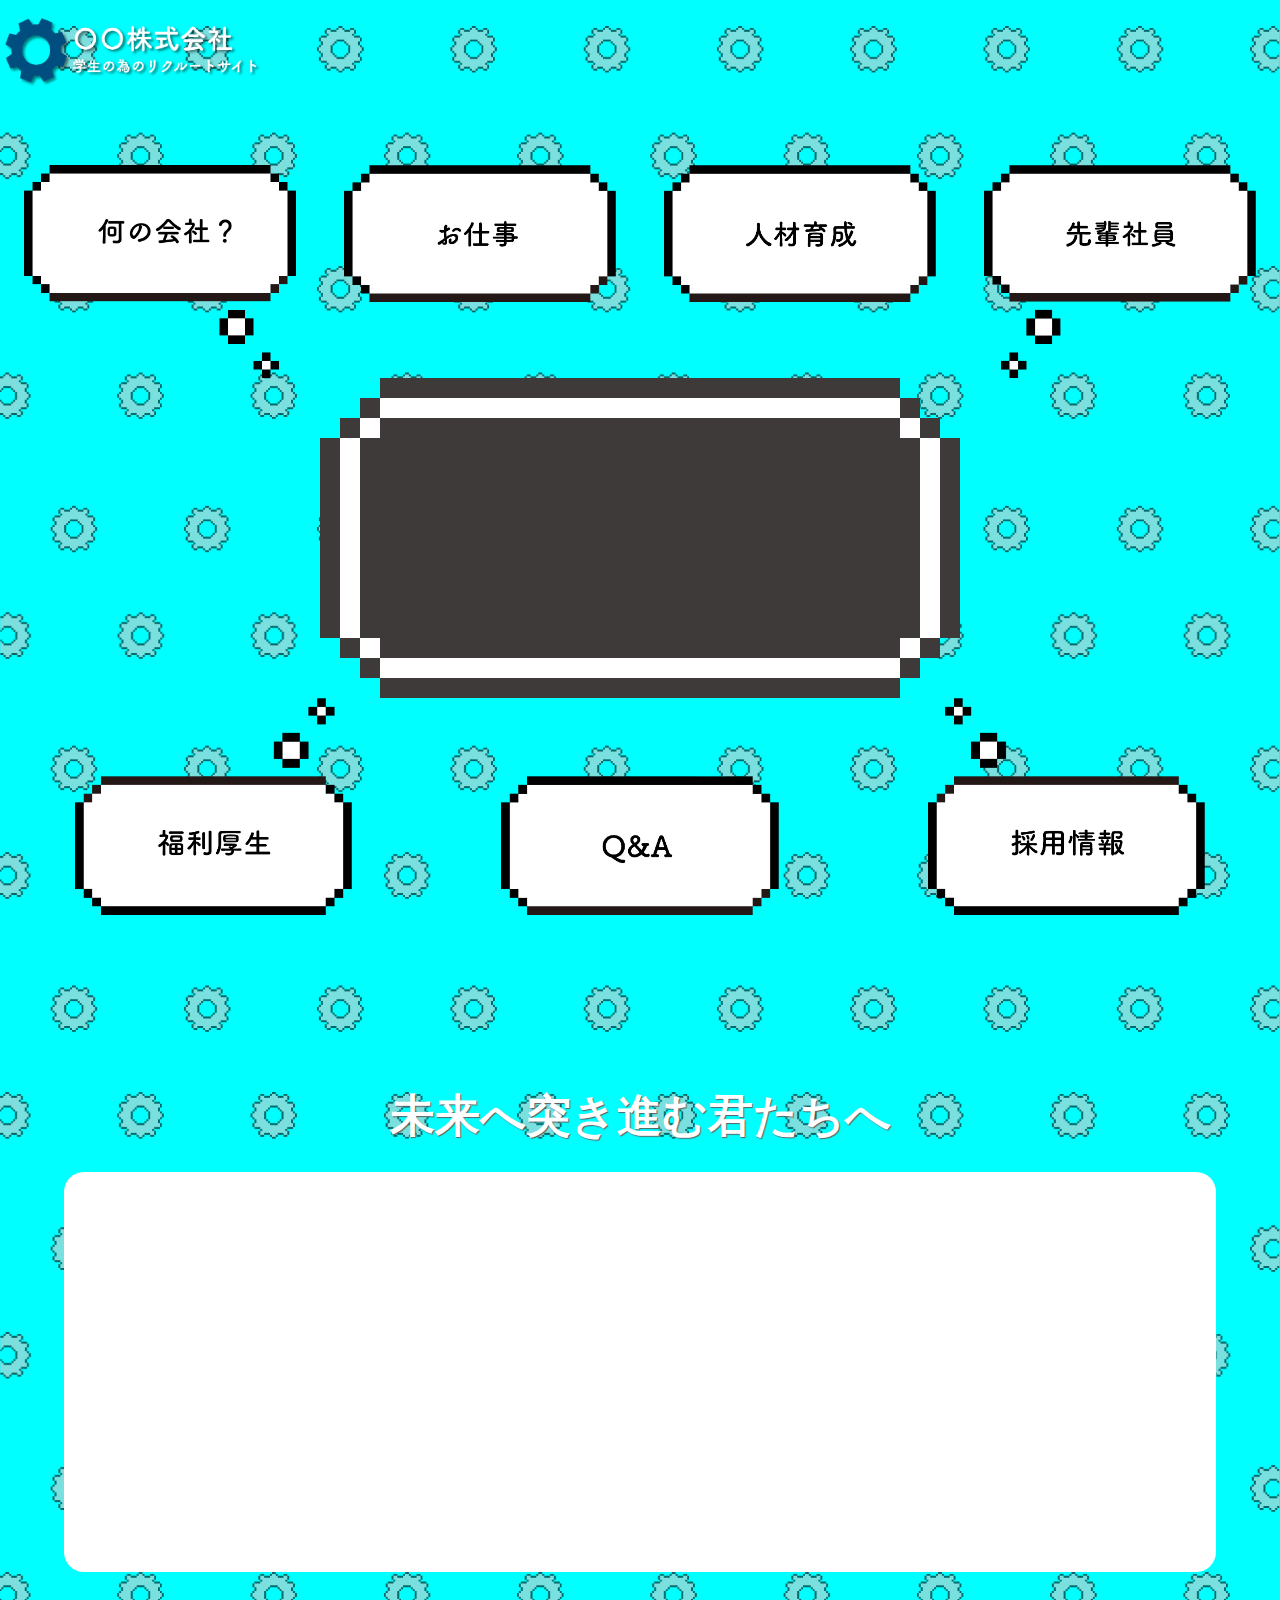
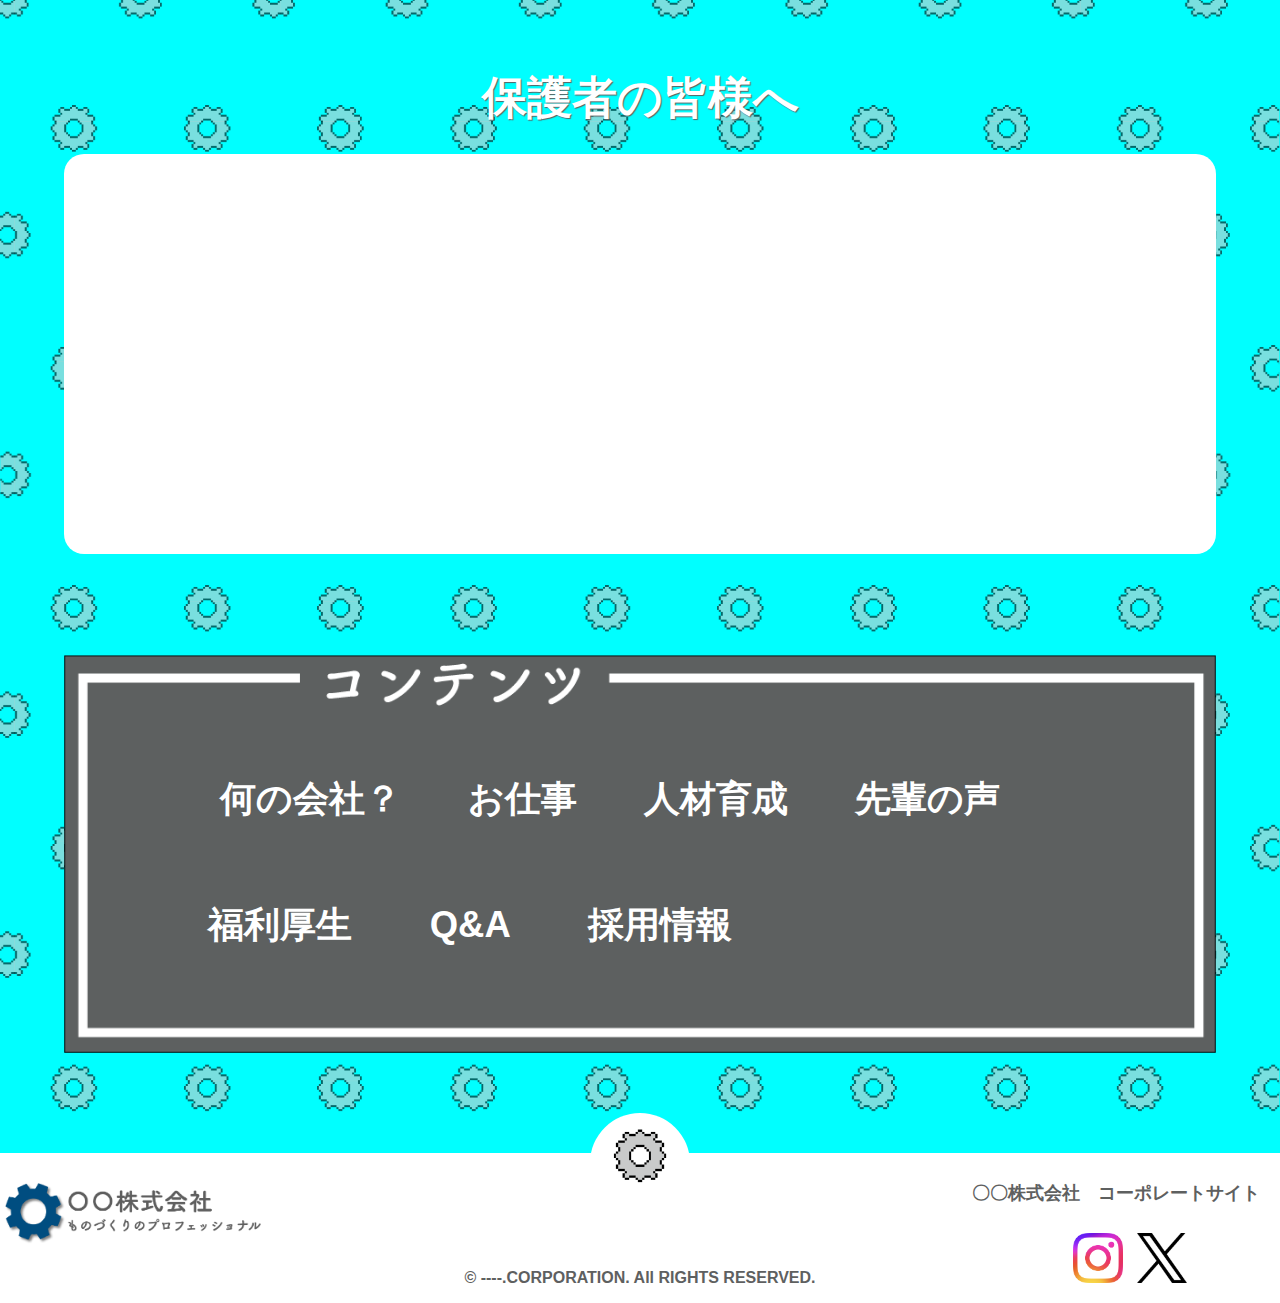
<file: recruit_site/index.html>
<!DOCTYPE html>
<html>
  <head>
    <title>〇〇株式会社　リクルートサイト</title>
    <meta name="description" content="リクルートサイト">
    <meta charset="utf-8">
    <meta name="viewport" content="width=device-width,initial-scale=1.0">
    <link rel="stylesheet" href="destyle.css">
    <link rel="stylesheet" href="style.css">
  </head>

  <body>
    <header>
      <div class="hearder-logo">
      <a class="corporate-logo">
        <img class="corporate-logo-img" src="images/corporate-logo1.png">
      </a>
    </div>
    </header>

    <main>
    <div class="top-page">
    <div class="nav-top"> 
      <a class="" href="company.html">
        <img class="nav-img-top" src="images/company_navi.png">
      </a>
      <a class="" href="work.html">
        <img class="nav-img-top" src="images/work_navi.png">
      </a>
      <a class="" href="training.html">
        <img class="nav-img-top" src="images/training_navi.png">
      </a>
      <a class="" href="senior.html">
        <img class="nav-img-top" src="images/senior_navi.png">
      </a>
    </div> <!-- nav-top -->
    <div class="title">
      <img class="title-img" src="images/tittle.png">
    </div> <!-- title -->
      <div class="nav-bottom">
        <a class="" href="=welfare.html">
          <img class="nav-img-bottom" src="images/welfare_navi.png">
        </a>
        <a class="" href="qanda.html">
          <img class="nav-img-bottom-center" src="images/q&a_navi.png">
        </a>
        <a class="" href="">
          <img class="nav-img-bottom"  src="images/recruit_navi.png">
        </a>
      </div> <!-- nav-bottom -->
      </div> <!--top-page --> 
    <p class="for-student-title">未来へ突き進む君たちへ</p>
    <div class="body-box">
      <div class="for-student-box"></div>
    </div> <!-- body-box -->
    <div class="for-parent-title">保護者の皆様へ</div>
    <div class="body-box">
      <div class="for-parent-box"></div>
    </div> <!-- body-box -->
    <div class="contents">
      <img class="contents-img" src="images/contents.png">
      <div class="pointer"></div>
      <div class="contents-nav-top">
        <a>何の会社？</a>
        <a>お仕事</a>
        <a>人材育成</a>
        <a>先輩の声</a>
      </div> <!-- contents-nav-top -->
      <div class="contents-nav-bottom">
        <a class="welfare-a">福利厚生</a>
        <a>Q&A</a>
        <a>採用情報</a>
      </div> <!-- contents-nav-bottom -->
    </div> <!-- contents -->
    </main>

  <footer>
      <div class="footer-box">
        <div class="footer-cicle"></div>
        <div class="footer-shaft">
        <img class="footer-shaft-img" src="images/footer-shaft.png">
        </div>
         <img class="corporate-logo-img" src="images/corporate-logo2.png">
        <div class="sns-logo">
          <img class="instagram-logo" src="images/Instagram_Glyph_Gradient.png">
          <img class="x-logo" src ="images/logo-black.png">
        </div>
        <a class="corporatesite">〇〇株式会社　コーポレートサイト</a>
        <div class="copyright">
        <span>&copy; ----.CORPORATION. All RIGHTS RESERVED.</span>
        </div>
      </div>
  </footer>
  </body>
</html>
</file>
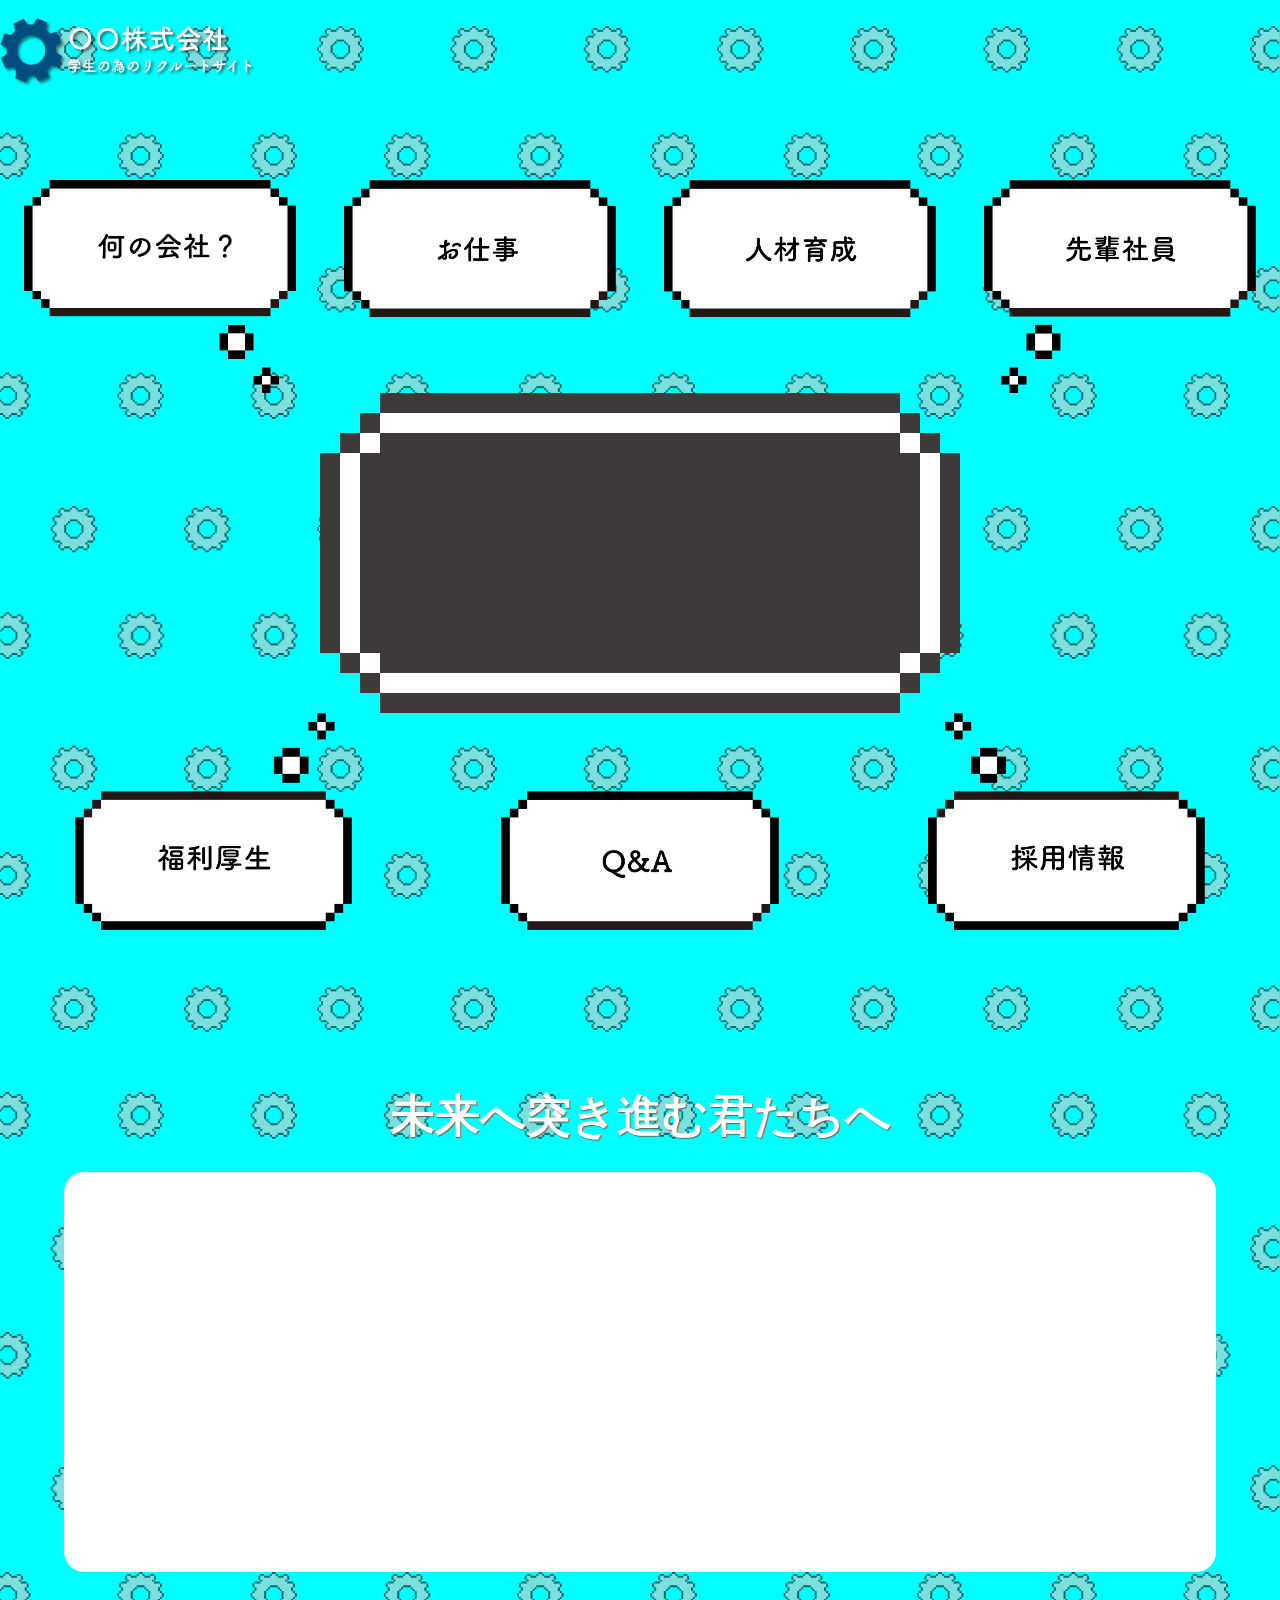
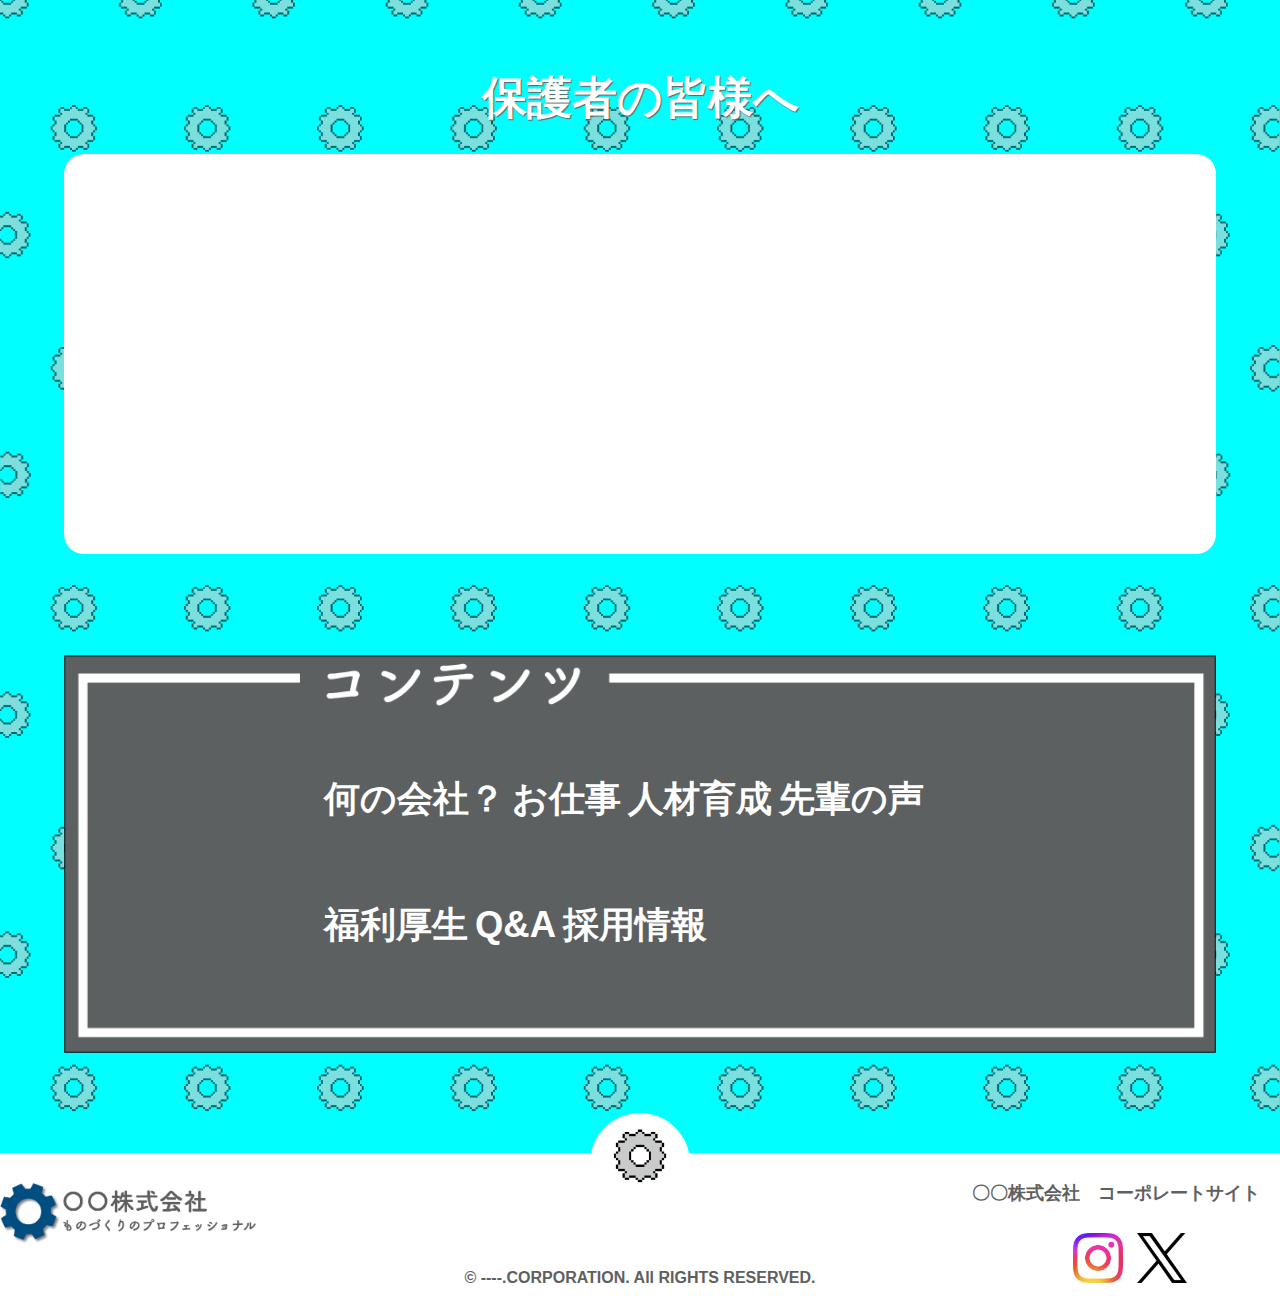
<file: recruit_site/recruit_site/index.html>
<!DOCTYPE html>
<html>
  <head>
    <title>〇〇株式会社 リクルートサイト</title>
    <meta name="description" content="リクルートサイト">
    <meta charset="utf-8">
    <meta name="viewport" content="width=device-width,initial-scale=1.0">
    <link rel="stylesheet" href="destyle.css">
    <link rel="stylesheet" href="style.css">
  </head>

  <body>
    <header>
      <div>
      <a href="index.html">
        <img class="corporate-logo-img" src="images/corporate-logo1.png">
      </a>
    </div>
    </header>

    <main>
    <div class="top-page">
    <div class="nav-top"> 
      <a class="" href="company.html">
        <img class="nav-img-top" src="images/company_navi.png">
      </a>
      <a class="" href="work.html">
        <img class="nav-img-top" src="images/work_navi.png">
      </a>
      <a class="" href="training.html">
        <img class="nav-img-top" src="images/training_navi.png">
      </a>
      <a class="" href="senior.html">
        <img class="nav-img-top" src="images/senior_navi.png">
      </a>
    </div> <!-- nav-top -->
    <div class="title">
      <img class="title-img" src="images/tittle.png">
    </div> <!-- title -->
      <div class="nav-bottom">
        <a class="" href="welfare.html">
          <img class="nav-img-bottom" src="images/welfare_navi.png">
        </a>
        <a class="" href="qanda.html">
          <img class="nav-img-bottom-center" src="images/q&a_navi.png">
        </a>
        <a class="" href="recruit.html">
          <img class="nav-img-bottom"  src="images/recruit_navi.png">
        </a>
      </div> <!-- nav-bottom -->
      </div> <!--top-page --> 
    <p class="for-student-title">未来へ突き進む君たちへ</p>
    <div class="body-box"></div> 
    <div class="for-parent-title">保護者の皆様へ</div>
    <div class="body-box"></div> 
    <div class="contents">
      <img class="contents-img" src="images/contents.png">
      <div class="pointer"></div>
      <div class="contents-nav-top">
        <a>何の会社？</a>
        <a>お仕事</a>
        <a>人材育成</a>
        <a>先輩の声</a>
      </div> <!-- contents-nav-top -->
      <div class="contents-nav-bottom">
        <a class="welfare-a">福利厚生</a>
        <a>Q&A</a>
        <a>採用情報</a>
      </div> <!-- contents-nav-bottom -->
    </div> <!-- contents -->
    </main>

  <footer>
      <div class="footer-box">
        <div class="footer-cicle"></div>
        <div class="footer-shaft">
        <img class="footer-shaft-img" src="images/footer-shaft.png">
        </div>
         <img class="corporate-logo-img" src="images/corporate-logo2.png">
        <div class="sns-logo">
          <img class="instagram-logo" src="images/Instagram_Glyph_Gradient.png">
          <img class="x-logo" src ="images/logo-black.png">
        </div>
        <a class="corporatesite">〇〇株式会社　コーポレートサイト</a>
        <div class="copyright">
        <span>&copy; ----.CORPORATION. All RIGHTS RESERVED.</span>
        </div>
      </div>
  </footer>
  </body>
</html>
</file>
<file: recruit_site/style.css>
html {
  font-family: Tsukushi B Round Gothic, sans-serif;
  font-weight: bold;
  font-style: normal;
}


body {
  background-image: url(images/back.png);
  background-size: 100%;
  background-color: aqua;
} 

/* ヘッダー */
header {
  position: relative;
  left: 0;
  width: 100%;
  height: 90px;
  } 

.corporate-logo-img {
  position: absolute;
  width: 20%;
  margin-left: 5px;
}

/* メインビジュアル */
.top-page {
  min-height: 100vh;
  display: flex;
  flex-wrap: wrap;
  align-content: center;
 }

.nav-img-top {
  width: 85%;
}

.nav-top {
  display: flex;
  text-align: center;
}

.title {
  width: 100%;
  text-align: center;
}

.title-img {
  width: 50%;
}

.title-man {
  width: 10%;
  margin: 55px 40px;
}

.nav-img-bottom {
  width: 65%;
}

.nav-bottom {
  display: flex;
  text-align: center;
}

.nav-img-bottom-center {
  width: 65%;
}

/* 未来へ突き進む君たちへ */
.for-student-title {
  margin-top: 100px;
  color: white;
  text-align: center;
  font-size: 45px;
  text-shadow: 1px 1px 1px #5e6060;
}

/* 保護者の皆様へ */
.for-parent-title {
  margin-top: 100px;
  color: white;
  text-align: center;
  font-size: 45px;
  text-shadow: 1px 1px 1px #5e6060;
}

/* 君たち・保護者共通 */
.body-box {
  margin: 30px auto 0 auto ;
  width: 90%;
  height: 400px;
  background-color: white;
  border-radius: 20px;
  display: flex;
  justify-content: center;
  align-items: center;
}

.box-text {
  font-size: 20px;
}

/* コンテンツ */
.contents {
  position: relative;
  text-align: center;
  margin-top: 100px;
}

.contents-img {
  width: 90%;
}

.contents-nav-top {
  min-width: 50%;
  position: absolute;
  display: flex;
  top: 35%;
  left: 50%;
  transform: translate(-50%, -35%);
}

.triangle {
  background: white;
  height: calc(tan(60deg) * 60px / 2);
  width: 50px;
  clip-path: polygon(0 0, 80% 50%, 0 100%);
}


.contents-nav-top > a {
  padding: 0 0.1em;
  color: white;
  font-size: 2.85vw;
  white-space: nowrap;
  margin-right: 60px;
}


.contents-nav-bottom {
  min-width: 50%;
  position: absolute;
  display: flex;
  top: 70%;
  left: 50%;
  transform: translate(-68%, -70%);
}


.contents-nav-bottom > a {
  padding: 0 0.1em;
  color: white;
  font-size: 2.85vw;
  white-space: nowrap;
  margin-right: 70px;
}


/* フッター */
.footer-box {
  position: relative;
  background-color: white;
  width: 100%;
  height: 150px;
  margin-top: 100px;
}

.footer-top-page {
  color: #5e6060;
  position: absolute;
  top: -50%;
  left: 50%;
  transform: translate(-50%,50%);
}


.footer-cicle {
  position: absolute;
  top: 0;
  left: 50%;
  transform: translate(-50%, -40%);
  background-color: white;
  width: 100px;
  height: 100px;
  border-radius: 50%;
}


.footer-shaft {
  position: absolute;
  bottom: 50%;
  left: 50%;
  transform: translate(-50%, -50%);
}


.footer-shaft-img {
  width: 70px;
  height: 70px;
}

.corporate-logo-img {
  position: absolute;
  top: 20%;
}


.corporatesite {
  position: absolute;
  color: #5e6060;
  font-size: 18px;
  bottom: 100px;
  right: 20px;
}

.instagram-logo {
  position: absolute;
  top: 60%;
  left: 85%;
  transform: translate(-50%, -40%);
  width: 50px;
  height: 50px;
  margin: 10px;
}

.x-logo {
  position: absolute;
  top: 60%;
  left: 90%;
  transform: translate(-50%, -40%);
  width: 50px;
  height: 50px;
  margin: 10px;
}
  
.copyright {
  position: absolute;
  color: #5e6060;
  position: absolute;
  bottom: 16px;
  left: 50%;
  transform: translateX(-50%);
}

/* 見出し */
.top {
  width: 100%;
  text-align: center;
  margin-bottom: 100px;
}

.top-img {
  width: 50%;
}

/* company.html用スタイル */
.company-box {
  margin: 100px auto 0 auto ;
  width: 90%;
  height: 300px;
  background-color: white;
  border-radius: 20px;
}

.carouselImg {
  width: 90%;
  margin: 0 auto;
}

/* training.html用スタイル */
.training-box {
  margin: 50px auto 0 auto ;
  width: 90%;
  height: 400px;
  background-color: white;
  border-radius: 20px;
}

/* welfare.html用スタイル */
.welfare-contents{
  display: flex;
  flex-wrap: nowrap;
  justify-content: center;
}

.mini-box {
  margin: 20px;
  width: 200px;
  height: 200px;
  background-color: white;
  border: solid 1px #5e6060;
  border-radius: 20px;
}

.welfare-box {
  margin: 100px auto 0 auto ;
  width: 90%;
  height: 300px;
  background-color: white;
  border-radius: 20px;
}

.heading {
 display: flex;
 flex-wrap: nowrap;
 justify-content: center;
 margin-top: 100px;
}

.border {
  border: solid 2px white;
  border-width: 20%;
  width: 500px;
  margin-top: 40px; 
}


.others {
  color: white;
  font-size: 30px;
  text-shadow: 1px 1px 1px #5e6060;
  white-space: nowrap;
  margin: 20px;
}


.other-top {
  display: flex;
  justify-content: center;
  width: 100%;
}


.trip-img {
  width: 400px;
  height: 250px;
}


.trip-comment {
  width: 400px;
  height: 250px;
  background-color: white;

}


.other-bottom {
  display: flex;
  justify-content: center;
  width: 100%;
  margin-top: 10px;
}


.event-comment {
  width: 400px;
  height: 250px;
  background-color: white;
}


.event-img {
  width: 400px;
  height: 250px;
}

/* senior.html用スタイル */
.interview-1 {
  width: 100%; 
}

.icon {
  width: 90px;
  margin: 0 20px;
}

.icon-img{
  width: 100%;
  height: auto;
}

.speech-bubble-left {
  width: 100%;
  display: flex;
  justify-content: center;
  margin-left: -40px;
}

.says-left {
  display: inline-block;
  position: relative; 
  padding: 17px 13px;
  border-radius: 12px;
  background: white;
}

.says-left:after {
  content: "";
  display: inline-block;
  position: absolute;
  top: 18px; 
  left: -24px;
  border: 12px solid transparent;
  border-right: 12px solid white;
}

.says p {
  margin: 0;
  padding: 0;
}

.interview-2 {
  width: 100%;
}

.speech-bubble-right {
  width: 100%;
  display: flex;
  justify-content: center;
  margin-left: 40px;
}

.says-right {
  display: inline-block;
  position: relative; 
  margin: 5px 0 0 105px;
  padding: 17px 13px;
  border-radius: 12px;
  background: white;
}

.says-right:after {
  content: "";
  display: inline-block;
  position: absolute;
  top: 18px; 
  right: -24px;
  border: 12px solid transparent;
  border-left: 12px solid white;
}

/* qanda.html用スタイル */
.qanda-box {
  margin: 30px auto 0 auto ;
  width: 90%;
  height: 200px;
  background-color: white;
  border-radius: 20px; 
}

/* recuruit.html用スタイル */
.recruit-box {
  margin: 30px auto 0 auto ;
  width: 90%;
  height: 200px;
  background-color: white;
  border-radius: 20px; 
}
</file>
<file: recruit_site/recruit_site/style.css>
html {
  font-family: Tsukushi B Round Gothic, sans-serif;
  font-weight: bold;
  font-style: normal;
}


body {
  background-image: url(images/back.png);
  background-size: 100%;
  background-color: aqua;
} 

/* ヘッダー */
header {
  position: relative;
  left: 0;
  width: 100%;
  height: 90px;
  } 

.corporate-logo-img {
  position: absolute;
  width: 20%;
}

/* メインビジュアル */
.top-page {
  min-height: 100vh;
  display: flex;
  flex-wrap: wrap;
  align-content: center;
 }

.nav-img-top {
  width: 85%;
}

.nav-top {
  display: flex;
  text-align: center;
  margin-top: 30px;
}

.title {
  width: 100%;
  text-align: center;
}

.title-img {
  width: 50%;
}

.nav-img-bottom {
  width: 65%;
}

.nav-bottom {
  display: flex;
  text-align: center;
}

.nav-img-bottom-center {
  width: 65%;
}

/* 未来へ突き進む君たちへ */
.for-student-title {
  margin-top: 100px;
  color: white;
  text-align: center;
  font-size: 45px;
  text-shadow: 1px 1px 1px #5e6060;
}

/* 保護者の皆様へ */
.for-parent-title {
  margin-top: 100px;
  color: white;
  text-align: center;
  font-size: 45px;
  text-shadow: 1px 1px 1px #5e6060;
}

/* 君たち・保護者共通 */
.body-box {
  margin: 30px auto 0 auto ;
  width: 90%;
  height: 400px;
  background-color: white;
  border-radius: 20px;
}

/* コンテンツ */
.contents {
  position: relative;
  text-align: center;
  margin-top: 100px;
}

.contents-img {
  width: 90%;
}

.contents-nav-top {
  min-width: 50%;
  position: absolute;
  display: flex;
  top: 35%;
  left: 50%;
  transform: translate(-50%, -35%);
}

.contents-nav-top > a {
  padding: 0 0.1em;
  color: white;
  font-size: 2.85vw;
  white-space: nowrap;
}

.contents-nav-bottom {
  min-width: 50%;
  position: absolute;
  display: flex;
  top: 70%;
  left: 50%;
  transform: translate(-50%, -70%);
}

.contents-nav-bottom > a {
  padding: 0 0.1em;
  color: white;
  font-size: 2.85vw;
  white-space: nowrap;
}

/* フッター */
.footer-box {
  position: relative;
  background-color: white;
  width: 100%;
  height: 150px;
  margin-top: 100px;
}

.footer-cicle {
  position: absolute;
  top: 0;
  left: 50%;
  transform: translate(-50%, -40%);
  background-color: white;
  width: 100px;
  height: 100px;
  border-radius: 50%;
}


.footer-shaft {
  position: absolute;
  bottom: 50%;
  left: 50%;
  transform: translate(-50%, -50%);
}


.footer-shaft-img {
  width: 70px;
  height: 70px;
}

.corporate-logo-img {
  position: absolute;
  top: 20%;
}


.corporatesite {
  position: absolute;
  color: #5e6060;
  font-size: 18px;
  bottom: 100px;
  right: 20px;
}

.instagram-logo {
  position: absolute;
  top: 60%;
  left: 85%;
  transform: translate(-50%, -40%);
  width: 50px;
  height: 50px;
  margin: 10px;
}

.x-logo {
  position: absolute;
  top: 60%;
  left: 90%;
  transform: translate(-50%, -40%);
  width: 50px;
  height: 50px;
  margin: 10px;
}
  
.copyright {
  position: absolute;
  color: #5e6060;
  position: absolute;
  bottom: 16px;
  left: 50%;
  transform: translateX(-50%);
}

/* 見出し */
.top {
  width: 100%;
  text-align: center;
  margin-bottom: 100px;
}

.top-img {
  width: 50%;
}

/* company.html用スタイル */
.company-box {
  margin: 100px auto 0 auto ;
  width: 90%;
  height: 300px;
  background-color: white;
  border-radius: 20px;
}

.carouselImg {
  width: 90%;
  margin: 0 auto;
}

/* training.html用スタイル */
.training-box {
  margin: 50px auto 0 auto ;
  width: 90%;
  height: 400px;
  background-color: white;
  border-radius: 20px;
}

/* welfare.html用スタイル */
.welfare-contents{
  display: flex;
  flex-wrap: nowrap;
  justify-content: center;
}

.mini-box {
  margin: 20px;
  width: 200px;
  height: 200px;
  background-color: white;
  border: solid 1px #5e6060;
  border-radius: 20px;
}

.welfare-box {
  margin: 100px auto 0 auto ;
  width: 90%;
  height: 300px;
  background-color: white;
  border-radius: 20px;
}

.heading {
 display: flex;
 flex-wrap: nowrap;
 justify-content: center;
 margin-top: 100px;
}

.border {
  border: solid 2px white;
  border-width: 20%;
  width: 500px;
  margin-top: 40px; 
}


.others {
  color: white;
  font-size: 30px;
  text-shadow: 1px 1px 1px #5e6060;
  white-space: nowrap;
  margin: 20px;
}


.other-top {
  display: flex;
  justify-content: center;
  width: 100%;
}


.trip-img {
  width: 400px;
  height: 250px;
}


.trip-comment {
  width: 400px;
  height: 250px;
  background-color: white;

}


.other-bottom {
  display: flex;
  justify-content: center;
  width: 100%;
  margin-top: 10px;
}


.event-comment {
  width: 400px;
  height: 250px;
  background-color: white;
}


.event-img {
  width: 400px;
  height: 250px;
}

/* senior.html用スタイル */
.interview-1 {
  width: 100%; 
}

.icon {
  width: 90px;
  margin: 0 20px;
}

.icon-img{
  width: 100%;
  height: auto;
}

.speech-bubble-left {
  width: 100%;
  display: flex;
  justify-content: center;
  margin-left: -40px;
}

.says-left {
  display: inline-block;
  position: relative; 
  padding: 17px 13px;
  border-radius: 12px;
  background: white;
}

.says-left:after {
  content: "";
  display: inline-block;
  position: absolute;
  top: 18px; 
  left: -24px;
  border: 12px solid transparent;
  border-right: 12px solid white;
}

.says p {
  margin: 0;
  padding: 0;
}

.interview-2 {
  width: 100%;
}

.speech-bubble-right {
  width: 100%;
  display: flex;
  justify-content: center;
  margin-left: 40px;
}

.says-right {
  display: inline-block;
  position: relative; 
  margin: 5px 0 0 105px;
  padding: 17px 13px;
  border-radius: 12px;
  background: white;
}

.says-right:after {
  content: "";
  display: inline-block;
  position: absolute;
  top: 18px; 
  right: -24px;
  border: 12px solid transparent;
  border-left: 12px solid white;
}

/* qanda.html用スタイル */
.qanda-box {
  margin: 30px auto 0 auto ;
  width: 90%;
  height: 200px;
  background-color: white;
  border-radius: 20px; 
}

/* recuruit.html用スタイル */
.recruit-box {
  margin: 30px auto 0 auto ;
  width: 90%;
  height: 200px;
  background-color: white;
  border-radius: 20px; 
}
</file>
<file: recruit_site/destyle.css>
/*! destyle.css v4.0.1 | MIT License | https://github.com/nicolas-cusan/destyle.css */

/* Reset box-model and set borders */
/* ============================================ */

*,
::before,
::after {
  box-sizing: border-box;
  border-style: solid;
  border-width: 0;
  min-width: 0;
}

/* Document */
/* ============================================ */

/**
 * 1. Correct the line height in all browsers.
 * 2. Prevent adjustments of font size after orientation changes in iOS.
 * 3. Remove gray overlay on links for iOS.
 */

html {
  line-height: 1.15; /* 1 */
  -webkit-text-size-adjust: 100%; /* 2 */
  -webkit-tap-highlight-color: transparent; /* 3*/
}

/* Sections */
/* ============================================ */

/**
 * Remove the margin in all browsers.
 */

body {
  margin: 0;
}

/**
 * Render the `main` element consistently in IE.
 */

main {
  display: block;
}

/* Vertical rhythm */
/* ============================================ */

p,
table,
blockquote,
address,
pre,
iframe,
form,
figure,
dl {
  margin: 0;
}

/* Headings */
/* ============================================ */

h1,
h2,
h3,
h4,
h5,
h6 {
  font-size: inherit;
  font-weight: inherit;
  margin: 0;
}

/* Lists (enumeration) */
/* ============================================ */

ul,
ol {
  margin: 0;
  padding: 0;
  list-style: none;
}

/* Lists (definition) */
/* ============================================ */

dt {
  font-weight: bold;
}

dd {
  margin-left: 0;
}

/* Grouping content */
/* ============================================ */

/**
 * 1. Add the correct box sizing in Firefox.
 * 2. Show the overflow in Edge and IE.
 */

hr {
  box-sizing: content-box; /* 1 */
  height: 0; /* 1 */
  overflow: visible; /* 2 */
  border-top-width: 1px;
  margin: 0;
  clear: both;
  color: inherit;
}

/**
 * 1. Correct the inheritance and scaling of font size in all browsers.
 * 2. Correct the odd `em` font sizing in all browsers.
 */

pre {
  font-family: monospace, monospace; /* 1 */
  font-size: inherit; /* 2 */
}

address {
  font-style: inherit;
}

/* Text-level semantics */
/* ============================================ */

/**
 * Remove the gray background on active links in IE 10.
 */

a {
  background-color: transparent;
  text-decoration: none;
  color: inherit;
}

/**
 * 1. Remove the bottom border in Chrome 57-
 * 2. Add the correct text decoration in Chrome, Edge, IE, Opera, and Safari.
 */

abbr[title] {
  text-decoration: underline dotted; /* 2 */
}

/**
 * Add the correct font weight in Chrome, Edge, and Safari.
 */

b,
strong {
  font-weight: bolder;
}

/**
 * 1. Correct the inheritance and scaling of font size in all browsers.
 * 2. Correct the odd `em` font sizing in all browsers.
 */

code,
kbd,
samp {
  font-family: monospace, monospace; /* 1 */
  font-size: inherit; /* 2 */
}

/**
 * Add the correct font size in all browsers.
 */

small {
  font-size: 80%;
}

/**
 * Prevent `sub` and `sup` elements from affecting the line height in
 * all browsers.
 */

sub,
sup {
  font-size: 75%;
  line-height: 0;
  position: relative;
  vertical-align: baseline;
}

sub {
  bottom: -0.25em;
}

sup {
  top: -0.5em;
}

/* Replaced content */
/* ============================================ */

/**
 * Prevent vertical alignment issues.
 */

svg,
img,
embed,
object,
iframe {
  vertical-align: bottom;
}

/* Forms */
/* ============================================ */

/**
 * Reset form fields to make them styleable.
 * 1. Make form elements stylable across systems iOS especially.
 * 2. Inherit text-transform from parent.
 */

button,
input,
optgroup,
select,
textarea {
  -webkit-appearance: none; /* 1 */
  appearance: none;
  vertical-align: middle;
  color: inherit;
  font: inherit;
  background: transparent;
  padding: 0;
  margin: 0;
  border-radius: 0;
  text-align: inherit;
  text-transform: inherit; /* 2 */
}

/**
 * Correct cursors for clickable elements.
 */

button,
[type="button"],
[type="reset"],
[type="submit"] {
  cursor: pointer;
}

button:disabled,
[type="button"]:disabled,
[type="reset"]:disabled,
[type="submit"]:disabled {
  cursor: default;
}

/**
 * Improve outlines for Firefox and unify style with input elements & buttons.
 */

:-moz-focusring {
  outline: auto;
}

select:disabled {
  opacity: inherit;
}

/**
 * Remove padding
 */

option {
  padding: 0;
}

/**
 * Reset to invisible
 */

fieldset {
  margin: 0;
  padding: 0;
  min-width: 0;
}

legend {
  padding: 0;
}

/**
 * Add the correct vertical alignment in Chrome, Firefox, and Opera.
 */

progress {
  vertical-align: baseline;
}

/**
 * Remove the default vertical scrollbar in IE 10+.
 */

textarea {
  overflow: auto;
}

/**
 * Correct the cursor style of increment and decrement buttons in Chrome.
 */

[type="number"]::-webkit-inner-spin-button,
[type="number"]::-webkit-outer-spin-button {
  height: auto;
}

/**
 * Correct the outline style in Safari.
 */

[type="search"] {
  outline-offset: -2px; /* 1 */
}

/**
 * Remove the inner padding in Chrome and Safari on macOS.
 */

[type="search"]::-webkit-search-decoration {
  -webkit-appearance: none;
}

/**
 * 1. Correct the inability to style clickable types in iOS and Safari.
 * 2. Fix font inheritance.
 */

::-webkit-file-upload-button {
  -webkit-appearance: button; /* 1 */
  font: inherit; /* 2 */
}

/**
 * Fix appearance for Firefox
 */
[type="number"] {
  -moz-appearance: textfield;
}

/**
 * Clickable labels
 */

label[for] {
  cursor: pointer;
}

/* Interactive */
/* ============================================ */

/*
 * Add the correct display in Edge, IE 10+, and Firefox.
 */

details {
  display: block;
}

/*
 * Add the correct display in all browsers.
 */

summary {
  display: list-item;
}

/*
 * Remove outline for editable content.
 */

[contenteditable]:focus {
  outline: auto;
}

/* Tables */
/* ============================================ */

/**
1. Correct table border color inheritance in all Chrome and Safari.
*/

table {
  border-color: inherit; /* 1 */
  border-collapse: collapse;
}

caption {
  text-align: left;
}

td,
th {
  vertical-align: top;
  padding: 0;
}

th {
  text-align: left;
  font-weight: bold;
}
</file>
<file: recruit_site/recruit_site/destyle.css>
/*! destyle.css v4.0.1 | MIT License | https://github.com/nicolas-cusan/destyle.css */

/* Reset box-model and set borders */
/* ============================================ */

*,
::before,
::after {
  box-sizing: border-box;
  border-style: solid;
  border-width: 0;
  min-width: 0;
}

/* Document */
/* ============================================ */

/**
 * 1. Correct the line height in all browsers.
 * 2. Prevent adjustments of font size after orientation changes in iOS.
 * 3. Remove gray overlay on links for iOS.
 */

html {
  line-height: 1.15; /* 1 */
  -webkit-text-size-adjust: 100%; /* 2 */
  -webkit-tap-highlight-color: transparent; /* 3*/
}

/* Sections */
/* ============================================ */

/**
 * Remove the margin in all browsers.
 */

body {
  margin: 0;
}

/**
 * Render the `main` element consistently in IE.
 */

main {
  display: block;
}

/* Vertical rhythm */
/* ============================================ */

p,
table,
blockquote,
address,
pre,
iframe,
form,
figure,
dl {
  margin: 0;
}

/* Headings */
/* ============================================ */

h1,
h2,
h3,
h4,
h5,
h6 {
  font-size: inherit;
  font-weight: inherit;
  margin: 0;
}

/* Lists (enumeration) */
/* ============================================ */

ul,
ol {
  margin: 0;
  padding: 0;
  list-style: none;
}

/* Lists (definition) */
/* ============================================ */

dt {
  font-weight: bold;
}

dd {
  margin-left: 0;
}

/* Grouping content */
/* ============================================ */

/**
 * 1. Add the correct box sizing in Firefox.
 * 2. Show the overflow in Edge and IE.
 */

hr {
  box-sizing: content-box; /* 1 */
  height: 0; /* 1 */
  overflow: visible; /* 2 */
  border-top-width: 1px;
  margin: 0;
  clear: both;
  color: inherit;
}

/**
 * 1. Correct the inheritance and scaling of font size in all browsers.
 * 2. Correct the odd `em` font sizing in all browsers.
 */

pre {
  font-family: monospace, monospace; /* 1 */
  font-size: inherit; /* 2 */
}

address {
  font-style: inherit;
}

/* Text-level semantics */
/* ============================================ */

/**
 * Remove the gray background on active links in IE 10.
 */

a {
  background-color: transparent;
  text-decoration: none;
  color: inherit;
}

/**
 * 1. Remove the bottom border in Chrome 57-
 * 2. Add the correct text decoration in Chrome, Edge, IE, Opera, and Safari.
 */

abbr[title] {
  text-decoration: underline dotted; /* 2 */
}

/**
 * Add the correct font weight in Chrome, Edge, and Safari.
 */

b,
strong {
  font-weight: bolder;
}

/**
 * 1. Correct the inheritance and scaling of font size in all browsers.
 * 2. Correct the odd `em` font sizing in all browsers.
 */

code,
kbd,
samp {
  font-family: monospace, monospace; /* 1 */
  font-size: inherit; /* 2 */
}

/**
 * Add the correct font size in all browsers.
 */

small {
  font-size: 80%;
}

/**
 * Prevent `sub` and `sup` elements from affecting the line height in
 * all browsers.
 */

sub,
sup {
  font-size: 75%;
  line-height: 0;
  position: relative;
  vertical-align: baseline;
}

sub {
  bottom: -0.25em;
}

sup {
  top: -0.5em;
}

/* Replaced content */
/* ============================================ */

/**
 * Prevent vertical alignment issues.
 */

svg,
img,
embed,
object,
iframe {
  vertical-align: bottom;
}

/* Forms */
/* ============================================ */

/**
 * Reset form fields to make them styleable.
 * 1. Make form elements stylable across systems iOS especially.
 * 2. Inherit text-transform from parent.
 */

button,
input,
optgroup,
select,
textarea {
  -webkit-appearance: none; /* 1 */
  appearance: none;
  vertical-align: middle;
  color: inherit;
  font: inherit;
  background: transparent;
  padding: 0;
  margin: 0;
  border-radius: 0;
  text-align: inherit;
  text-transform: inherit; /* 2 */
}

/**
 * Correct cursors for clickable elements.
 */

button,
[type="button"],
[type="reset"],
[type="submit"] {
  cursor: pointer;
}

button:disabled,
[type="button"]:disabled,
[type="reset"]:disabled,
[type="submit"]:disabled {
  cursor: default;
}

/**
 * Improve outlines for Firefox and unify style with input elements & buttons.
 */

:-moz-focusring {
  outline: auto;
}

select:disabled {
  opacity: inherit;
}

/**
 * Remove padding
 */

option {
  padding: 0;
}

/**
 * Reset to invisible
 */

fieldset {
  margin: 0;
  padding: 0;
  min-width: 0;
}

legend {
  padding: 0;
}

/**
 * Add the correct vertical alignment in Chrome, Firefox, and Opera.
 */

progress {
  vertical-align: baseline;
}

/**
 * Remove the default vertical scrollbar in IE 10+.
 */

textarea {
  overflow: auto;
}

/**
 * Correct the cursor style of increment and decrement buttons in Chrome.
 */

[type="number"]::-webkit-inner-spin-button,
[type="number"]::-webkit-outer-spin-button {
  height: auto;
}

/**
 * Correct the outline style in Safari.
 */

[type="search"] {
  outline-offset: -2px; /* 1 */
}

/**
 * Remove the inner padding in Chrome and Safari on macOS.
 */

[type="search"]::-webkit-search-decoration {
  -webkit-appearance: none;
}

/**
 * 1. Correct the inability to style clickable types in iOS and Safari.
 * 2. Fix font inheritance.
 */

::-webkit-file-upload-button {
  -webkit-appearance: button; /* 1 */
  font: inherit; /* 2 */
}

/**
 * Fix appearance for Firefox
 */
[type="number"] {
  -moz-appearance: textfield;
}

/**
 * Clickable labels
 */

label[for] {
  cursor: pointer;
}

/* Interactive */
/* ============================================ */

/*
 * Add the correct display in Edge, IE 10+, and Firefox.
 */

details {
  display: block;
}

/*
 * Add the correct display in all browsers.
 */

summary {
  display: list-item;
}

/*
 * Remove outline for editable content.
 */

[contenteditable]:focus {
  outline: auto;
}

/* Tables */
/* ============================================ */

/**
1. Correct table border color inheritance in all Chrome and Safari.
*/

table {
  border-color: inherit; /* 1 */
  border-collapse: collapse;
}

caption {
  text-align: left;
}

td,
th {
  vertical-align: top;
  padding: 0;
}

th {
  text-align: left;
  font-weight: bold;
}
</file>
